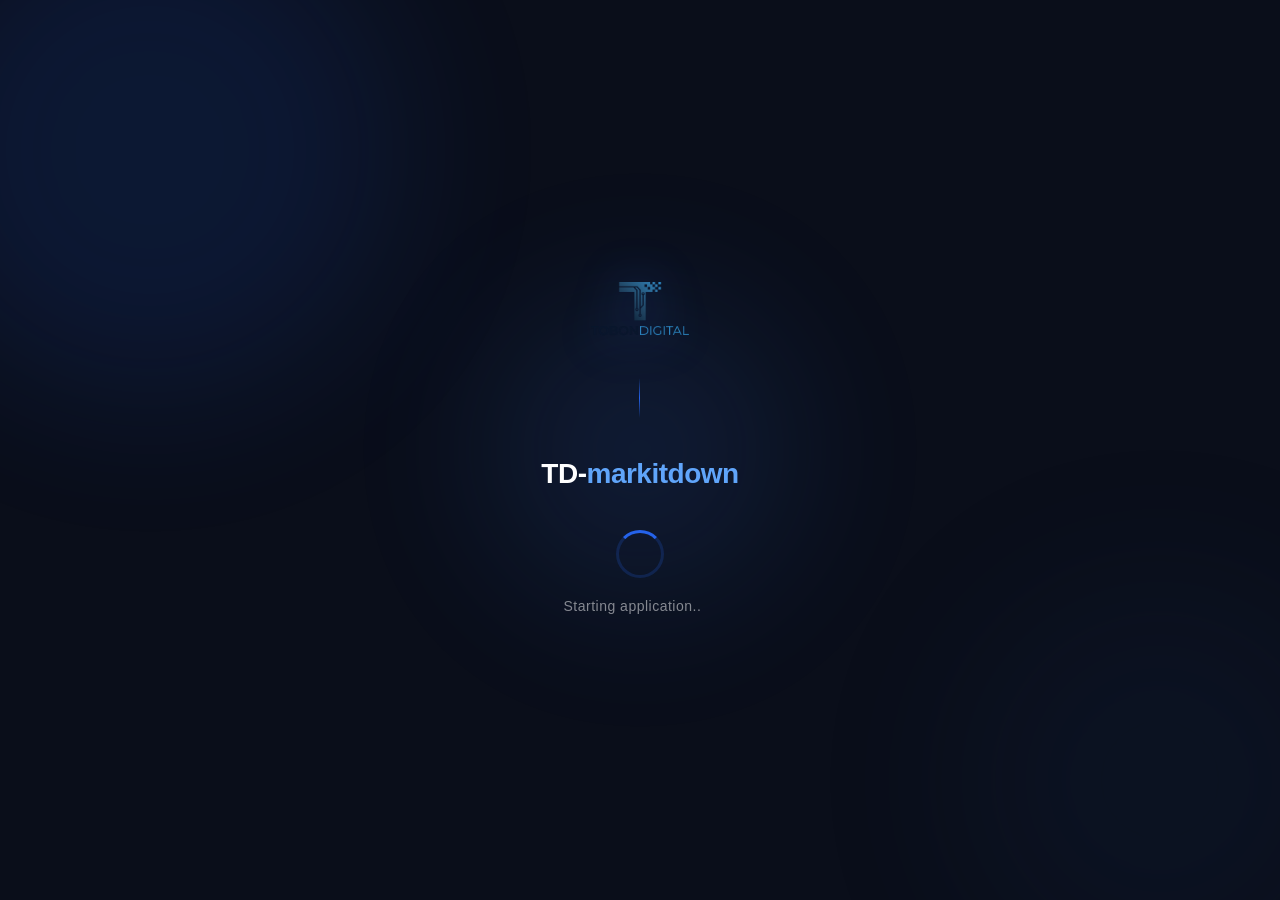
<file: frontend/loading.html>
<!DOCTYPE html>
<!-- TD-markitdown Loading Page | TobonDigital.com -->
<html lang="en">
<head>
    <meta charset="UTF-8">
    <meta name="viewport" content="width=device-width, initial-scale=1.0">
    <title>TD-markitdown - TobonDigital</title>
    <link rel="icon" type="image/png" href="./logo_t.png">
    <link rel="icon" type="image/x-icon" href="./logo_t.ico">
    <style>
        * {
            margin: 0;
            padding: 0;
            box-sizing: border-box;
        }

        html, body {
            width: 100%;
            height: 100%;
            background: #0a0e1a;
            font-family: 'Segoe UI', -apple-system, BlinkMacSystemFont, sans-serif;
            overflow: hidden;
            display: flex;
            align-items: center;
            justify-content: center;
        }

        /* Animated background orbs */
        .bg-orb {
            position: fixed;
            border-radius: 50%;
            filter: blur(80px);
            opacity: 0.12;
            animation: float 8s ease-in-out infinite;
        }
        .orb-1 {
            width: 500px; height: 500px;
            background: #2563EB;
            top: -100px; left: -100px;
            animation-delay: 0s;
        }
        .orb-2 {
            width: 400px; height: 400px;
            background: #1B365D;
            bottom: -80px; right: -80px;
            animation-delay: -3s;
        }
        .orb-3 {
            width: 300px; height: 300px;
            background: #3B82F6;
            top: 50%; left: 50%;
            transform: translate(-50%, -50%);
            animation-delay: -5s;
        }

        @keyframes float {
            0%, 100% { transform: translateY(0); }
            50% { transform: translateY(-30px); }
        }
        .orb-3 {
            animation: float3 8s ease-in-out infinite;
            animation-delay: -5s;
        }
        @keyframes float3 {
            0%, 100% { transform: translate(-50%, -50%) translateY(0); }
            50% { transform: translate(-50%, -50%) translateY(-20px); }
        }

        /* Main content */
        .splash-content {
            position: relative;
            z-index: 10;
            display: flex;
            flex-direction: column;
            align-items: center;
            gap: 40px;
            animation: fadeIn 0.6s ease-out;
        }

        @keyframes fadeIn {
            from { opacity: 0; transform: translateY(20px); }
            to   { opacity: 1; transform: translateY(0); }
        }

        .logo-img {
            height: 56px;
            object-fit: contain;
            filter: drop-shadow(0 4px 24px rgba(37, 99, 235, 0.4));
        }

        .divider {
            width: 1px;
            height: 40px;
            background: linear-gradient(to bottom, transparent, #2563EB, transparent);
            margin: 0 auto;
        }

        .app-name {
            font-size: 28px;
            font-weight: 700;
            letter-spacing: -0.5px;
            color: #ffffff;
            text-align: center;
        }

        .app-name span {
            color: #60A5FA;
        }

        /* Spinner */
        .spinner-wrap {
            display: flex;
            flex-direction: column;
            align-items: center;
            gap: 20px;
        }

        .spinner {
            width: 48px;
            height: 48px;
            border: 3px solid rgba(37, 99, 235, 0.2);
            border-top-color: #2563EB;
            border-radius: 50%;
            animation: spin 0.9s linear infinite;
        }

        @keyframes spin {
            to { transform: rotate(360deg); }
        }

        .status-text {
            font-size: 14px;
            color: rgba(255, 255, 255, 0.5);
            letter-spacing: 0.5px;
            min-height: 20px;
            text-align: center;
            transition: color 0.3s;
        }

        .status-text.ready {
            color: #34D399;
        }

        .status-text.error {
            color: #F87171;
        }

        /* Dots progress */
        .dots {
            display: inline-block;
            width: 24px;
            text-align: left;
        }
    </style>
</head>
<body>
    <div class="bg-orb orb-1"></div>
    <div class="bg-orb orb-2"></div>
    <div class="bg-orb orb-3"></div>

    <div class="splash-content">
        <img class="logo-img" src="./logo_text.png" alt="TobonDigital" onerror="this.style.display='none'">
        <div class="divider"></div>
        <div class="app-name">TD-<span>markitdown</span></div>
        <div class="spinner-wrap">
            <div class="spinner"></div>
            <div class="status-text" id="status">
                Starting application<span class="dots" id="dots">...</span>
            </div>
        </div>
    </div>

    <script>
        // Animated dots
        let dotCount = 0;
        const dotsEl = document.getElementById('dots');
        setInterval(() => {
            dotCount = (dotCount + 1) % 4;
            dotsEl.textContent = '.'.repeat(dotCount) || '';
        }, 400);

        // Poll the backend until ready, then redirect
        let attempts = 0;
        const MAX_ATTEMPTS = 600; // 5 min max (500ms intervals)

        async function checkServer() {
            attempts++;

            if (attempts > MAX_ATTEMPTS) {
                const statusEl = document.getElementById('status');
                statusEl.className = 'status-text error';
                dotsEl.textContent = '';
                statusEl.textContent = 'Error: Could not reach the server. Please restart the application.';
                return;
            }

            try {
                const response = await fetch('http://127.0.0.1:8000/api/settings', {
                    cache: 'no-store',
                    signal: AbortSignal.timeout(2000)
                });
                if (response.ok) {
                    const statusEl = document.getElementById('status');
                    statusEl.className = 'status-text ready';
                    dotsEl.textContent = '';
                    statusEl.textContent = 'Ready! Launching...';
                    // Small delay so user can see "Ready" before navigating
                    setTimeout(() => {
                        window.location.replace('http://127.0.0.1:8000');
                    }, 200);
                    return;
                }
            } catch (e) {
                // Server not ready yet, keep trying
            }

            setTimeout(checkServer, 500);
        }

        // Start polling immediately
        checkServer();
    </script>
</body>
</html>
</file>
